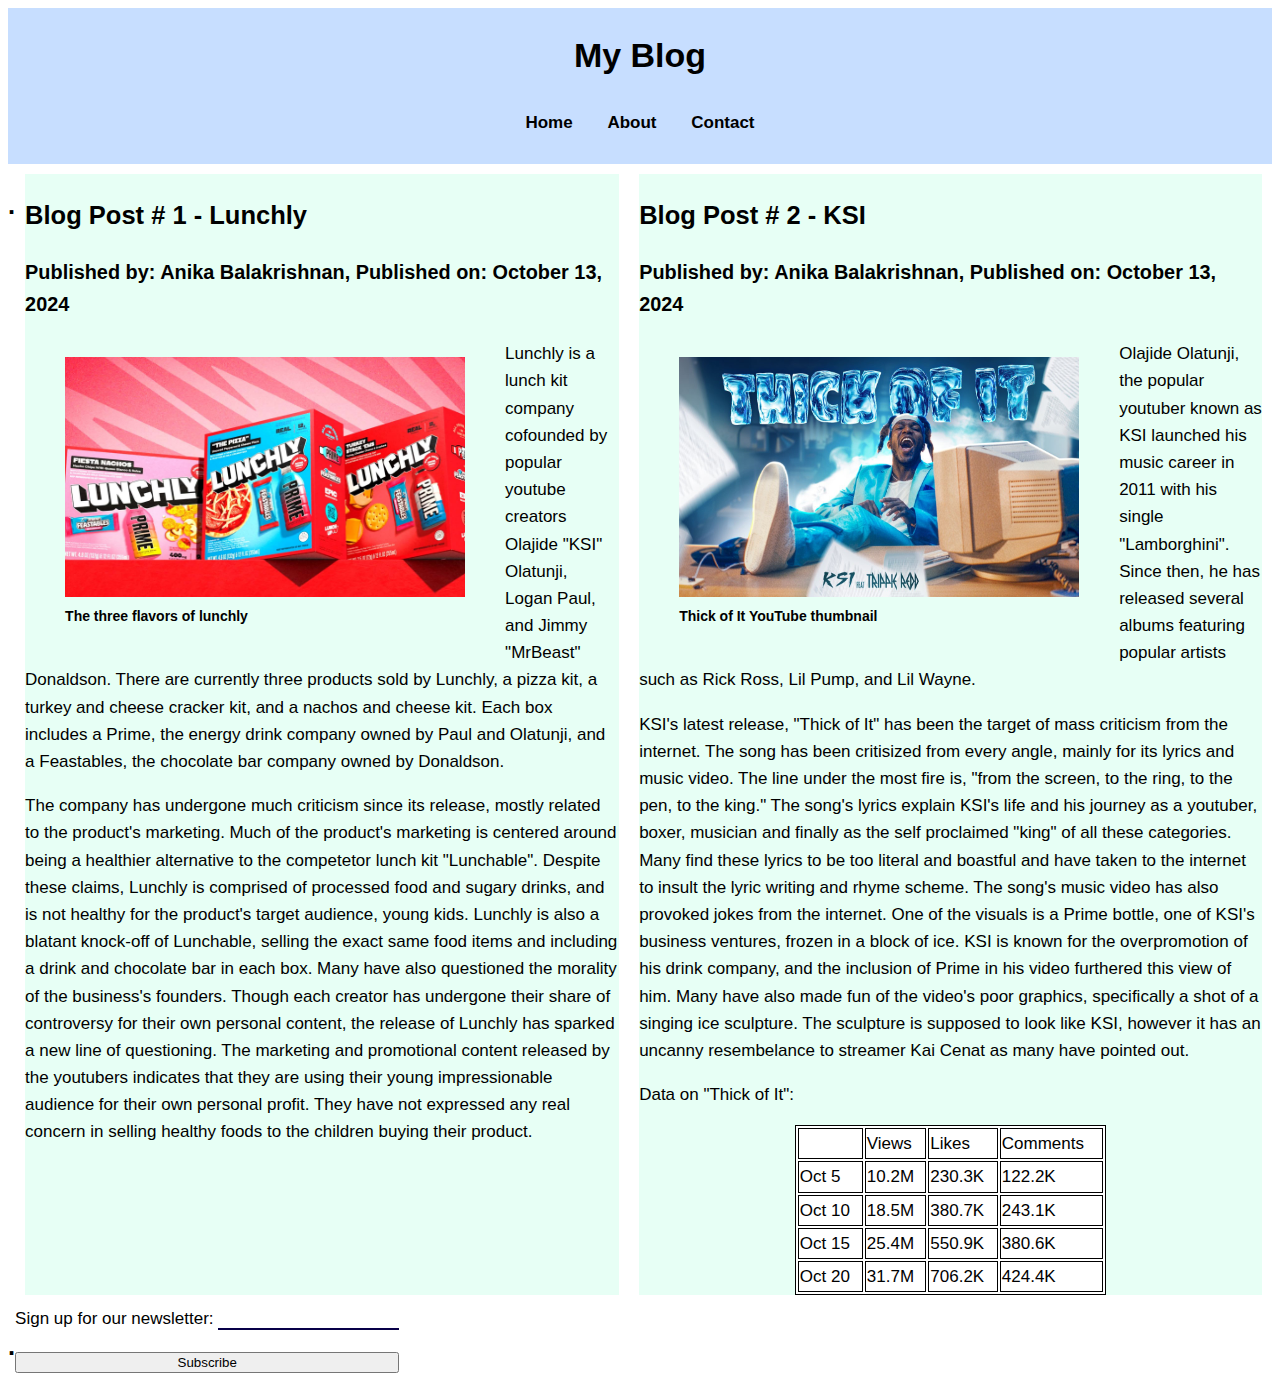
<file: index.html>
<!DOCTYPE html>
<html lang="en">
<head>
    <meta charset="UTF-8">
    <meta name="viewport" content="width=device-width, initial-scale=1.0">
    <title>Blog - Home</title>
    <link rel="stylesheet" href="style.css">
</head>
<body>
    <header>
        <h1>My Blog</h1>
        <nav>
            <ul>
                <li><a href="index.html">Home</a></li>
                <li><a href="about.html">About</a></li>
                <li><a href="contact.html">Contact</a></li>
            </ul>
        </nav>
    </header>
   
    <section>
      <h2>.</h2>
      <article class = "post">
        <h2> Blog Post # 1 - Lunchly </h2>  
        <h3>Published by: Anika Balakrishnan, Published on: October 13, 2024</h3>
        <div class="img-container"> 
          <div class="lunchly-img">
            <figure>
              <img src="lunchly.jpg" alt="lunchly"> 
              <figcaption>The three flavors of lunchly</figcaption>
            </figure> 
          </div>  
        </div>
        <p>
          Lunchly is a lunch kit company cofounded by popular youtube creators Olajide "KSI" Olatunji, Logan Paul, and Jimmy "MrBeast" Donaldson. There are currently three products sold by Lunchly, a pizza kit, a turkey and cheese cracker kit, and a nachos and cheese kit. Each box includes a Prime, the energy drink company owned by Paul and Olatunji, and a Feastables, the chocolate bar company owned by Donaldson.
        </p>
        <p> 
          The company has undergone much criticism since its release, mostly related to the product's marketing. Much of the product's marketing is centered around being a healthier alternative to the competetor lunch kit "Lunchable". Despite these claims, Lunchly is comprised of processed food and sugary drinks, and is not healthy for the product's target audience, young kids. Lunchly is also a blatant knock-off of Lunchable, selling the exact same food items and including a drink and chocolate bar in each box. Many have also questioned the morality of the business's founders. Though each creator has undergone their share of controversy for their own personal content, the release of Lunchly has sparked a new line of questioning. The marketing and promotional content released by the youtubers indicates that they are using their young impressionable audience for their own personal profit. They have not expressed any real concern in selling healthy foods to the children buying their product.
        </p>
      </article>

      <article class = "post">
        <h2> Blog Post # 2 - KSI </h2>
        <h3>Published by: Anika Balakrishnan, Published on: October 13, 2024</h3>
          <div class="img-container"> 
            <div class="ksi-img">
              <figure>
                <img src="ksi.jpg" alt="ksi">
                <figcaption>Thick of It YouTube thumbnail</figcaption>
              </figure>
            </div>
          </div> 
          <p>
            Olajide Olatunji, the popular youtuber known as KSI launched his music career in 2011 with his single "Lamborghini". Since then, he has released several albums featuring popular artists such as Rick Ross, Lil Pump, and Lil Wayne.
          </p>
          <p>   
            KSI's latest release, "Thick of It" has been the target of mass criticism from the internet. The song has been critisized from every angle, mainly for its lyrics and music video. The line under the most fire is, "from the screen, to the ring, to the pen, to the king." The song's lyrics explain KSI's life and his journey as a youtuber, boxer, musician and finally as the self proclaimed "king" of all these categories. Many find these lyrics to be too literal and boastful and have taken to the internet to insult the lyric writing and rhyme scheme. The song's music video has also provoked jokes from the internet. One of the visuals is a Prime bottle, one of KSI's business ventures, frozen in a block of ice. KSI is known for the overpromotion of his drink company, and the inclusion of Prime in his video furthered this view of him. Many have also made fun of the video's poor graphics, specifically a shot of a singing ice sculpture. The sculpture is supposed to look like KSI, however it has an uncanny resembelance to streamer Kai Cenat as many have pointed out.
          </p>

          <p>Data on "Thick of It": </p>
      <table>
          <tr>
            <td>&nbsp;</td>
            <td>Views</td>
            <td>Likes</td>
            <td>Comments</td>
          </tr>
          <tr>
            <td>Oct 5</td>
            <td>10.2M</td>
            <td>230.3K</td>
            <td>122.2K</td>
          </tr>
          <tr>
            <td>Oct 10</td>
            <td>18.5M</td>
            <td>380.7K</td>
            <td>243.1K</td>
          </tr>
          <tr>
            <td>Oct 15</td>
            <td>25.4M</td>
            <td>550.9K</td>
            <td>380.6K</td>
          </tr>
          <tr>
            <td>Oct 20</td>
            <td>31.7M</td>
            <td>706.2K</td>
            <td>424.4K</td>
          </tr>
        </table>
      </article>
    </section>
    
    <section>
      <h2>.</h2>
      <form>
          <label>Sign up for our newsletter: 
              <input type="text">
          </label>
          <button>Subscribe</button>
      </form>
    </section>

</body>
</html>
</file>
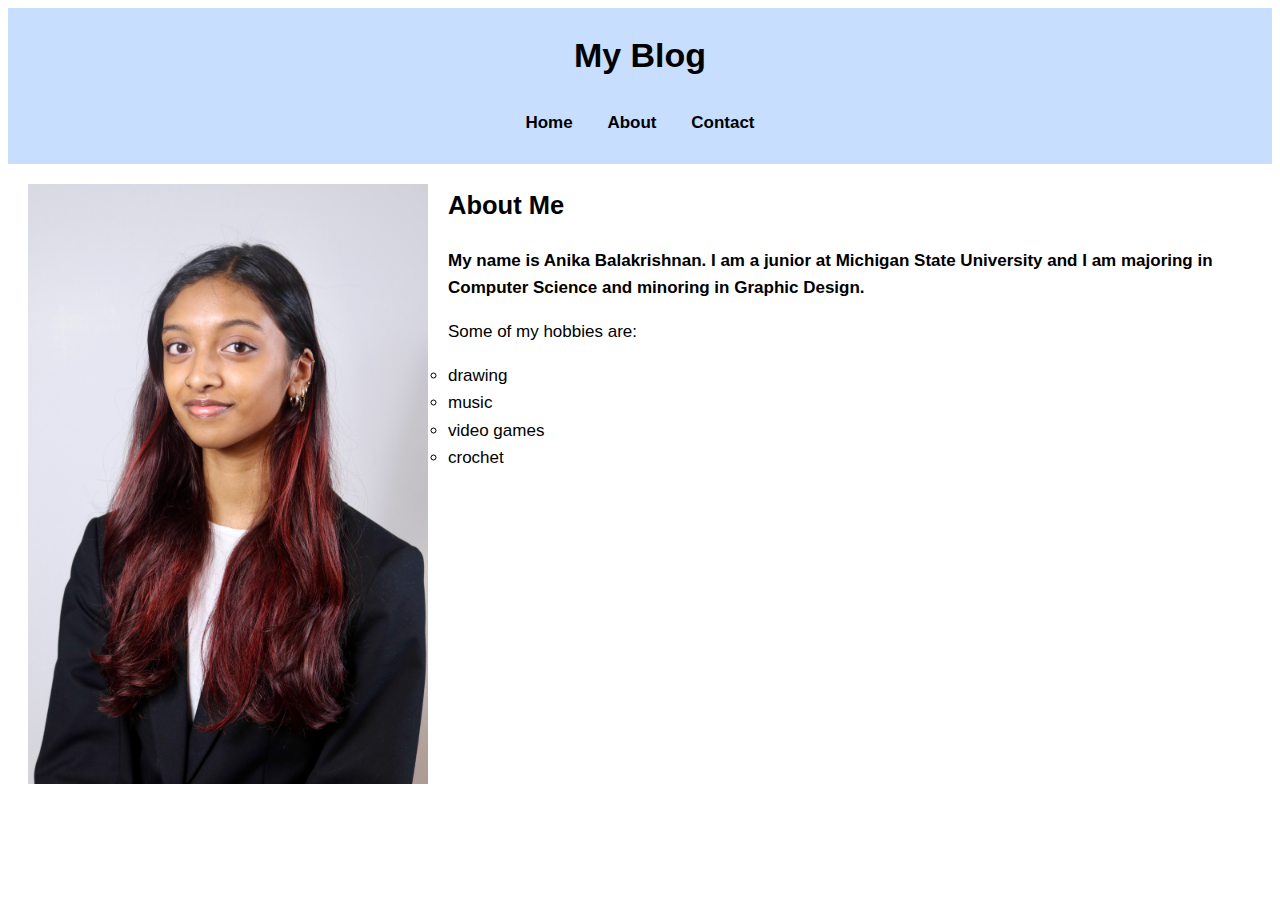
<file: about.html>
<!DOCTYPE html>
<html lang="en">
<head>
    <meta charset="UTF-8">
    <meta name="viewport" content="width=device-width, initial-scale=1.0">
    <title>Blog - About</title>
    <link rel="stylesheet" href="style.css">
    <style>
        #para1 {
            font-weight: bold;
        }
    </style>
</head>
<body>
    <header>
        <h1>My Blog</h1>
        <nav>
            <ul>
                <li><a href="index.html">Home</a></li>
                <li><a href="about.html">About</a></li>
                <li><a href="contact.html">Contact</a></li>
            </ul>
        </nav>
    </header>

    <div class="img-container"> 
        <div class="headshot-img">
            <img src="headshot.jpeg" alt="headshot">
        </div>
    </div> 
    
    <div class="about">
        <h2>About Me</h2>
        <p id="para1">
            My name is Anika Balakrishnan. I am a junior at Michigan State University and I am majoring in Computer Science and minoring in Graphic Design.
        </p>
        <p>
            Some of my hobbies are:
        </p>
        <ul>
            <li>drawing</li>
            <li>music</li>
            <li>video games</li>
            <li>crochet</li>
        </ul>
    </div>
    
</body>
</html>
</file>
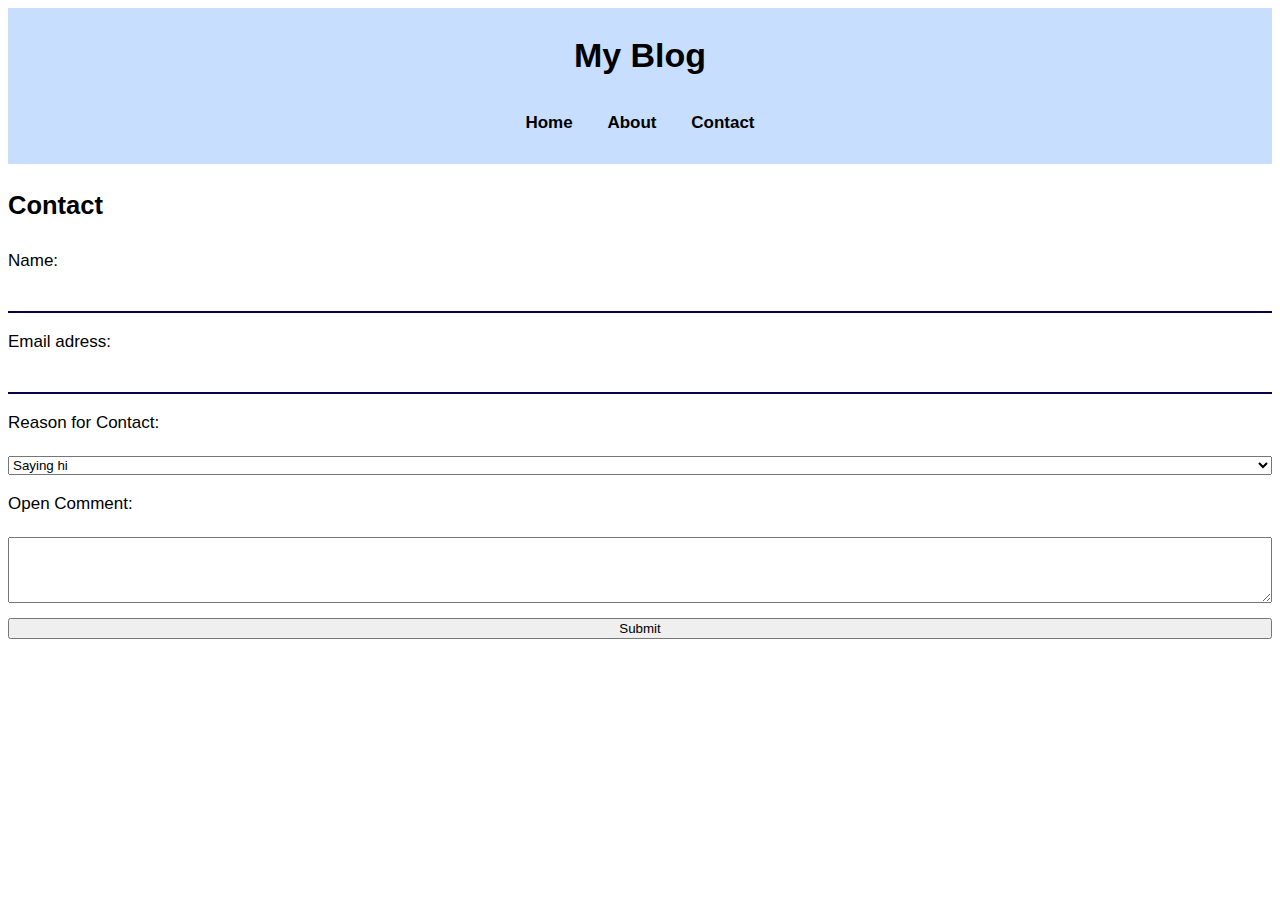
<file: contact.html>
<!DOCTYPE html>
<html lang="en">
<head>
    <meta charset="UTF-8">
    <meta name="viewport" content="width=device-width, initial-scale=1.0">
    <title>Blog - Contact</title>
    <link rel="stylesheet" href="style.css">
</head>
<body>
    <header>
        <h1>My Blog</h1>
        <nav>
            <ul>
                <li><a href="index.html">Home</a></li>
                <li><a href="about.html">About</a></li>
                <li><a href="contact.html">Contact</a></li>
            </ul>
        </nav>
    </header>
    
    <h2>Contact</h2>

    <form>
        <label>Name: </label>
        <input type="text">
        
        
        <label>Email adress: </label>
        <input type="text">
        
        
        <label>Reason for Contact: </label>
        <select name="contact" id="reasons">
            <option value="Hi">Saying hi</option>
            <option value="Contractor">Looking for a contractor</option>
            <option value="Interview">Interested in an interview</option>
        </select>
        
        
        <label for="comment">Open Comment:</label>
        <textarea id="comment" name="comment" rows="4" cols="50"></textarea>
       
        <button>Submit</button>
    </form>

</body>
</html>
</file>
<file: style.css>
body {
    font-family: Verdana, sans-serif;
    line-height: 1.6;
    font-size: 17px;

}

header {
    position: sticky;
    top: 0;
    background-color: #c7deff;
    padding: 10px 0;
    text-align: center;
}

header h1 {
    margin: 0;
    padding: 10px;
}

nav ul {
    list-style-type: none;
    padding: 0;
}

nav ul li {
    display: inline;
    margin: 0 15px;
}

nav ul li a {
    text-decoration: none;
    color: #000;
    font-weight: bold;
}

section {
    display: flex;
}

table, th, td {
    border: 1px solid;
    background-color: white;
}

table {
    margin: auto;
    width: 50%;
}

ul {
    list-style-type: circle;
}

figcaption {
    font-size: 14px;
    font-weight: bold;
}

input[type=text] {
    border: none;
    border-bottom: 2px solid rgb(8, 0, 72);
}

input[type=text]:focus {
    background-color: lightblue;
}

form {
    display: flex;
    flex-direction: column;
    gap: 15px; /* Adds consistent space between each form element */
}

label {
    margin-bottom: 5px; /* Adds a small space below each label */
}

.img-container {
    float: left;
}

.lunchly-img {
    img {
        width: 400px;
        height: 240px;
    }
}

.ksi-img {
    img {
        width: 400px;
        height: 240px;
    }
}

.headshot-img {
    img {
        width: 400px;
        height: 600px;
        padding: 20px;
    } 
}

.post {
    background-color: rgb(231, 255, 245);
    margin: 10px;
}
</file>
